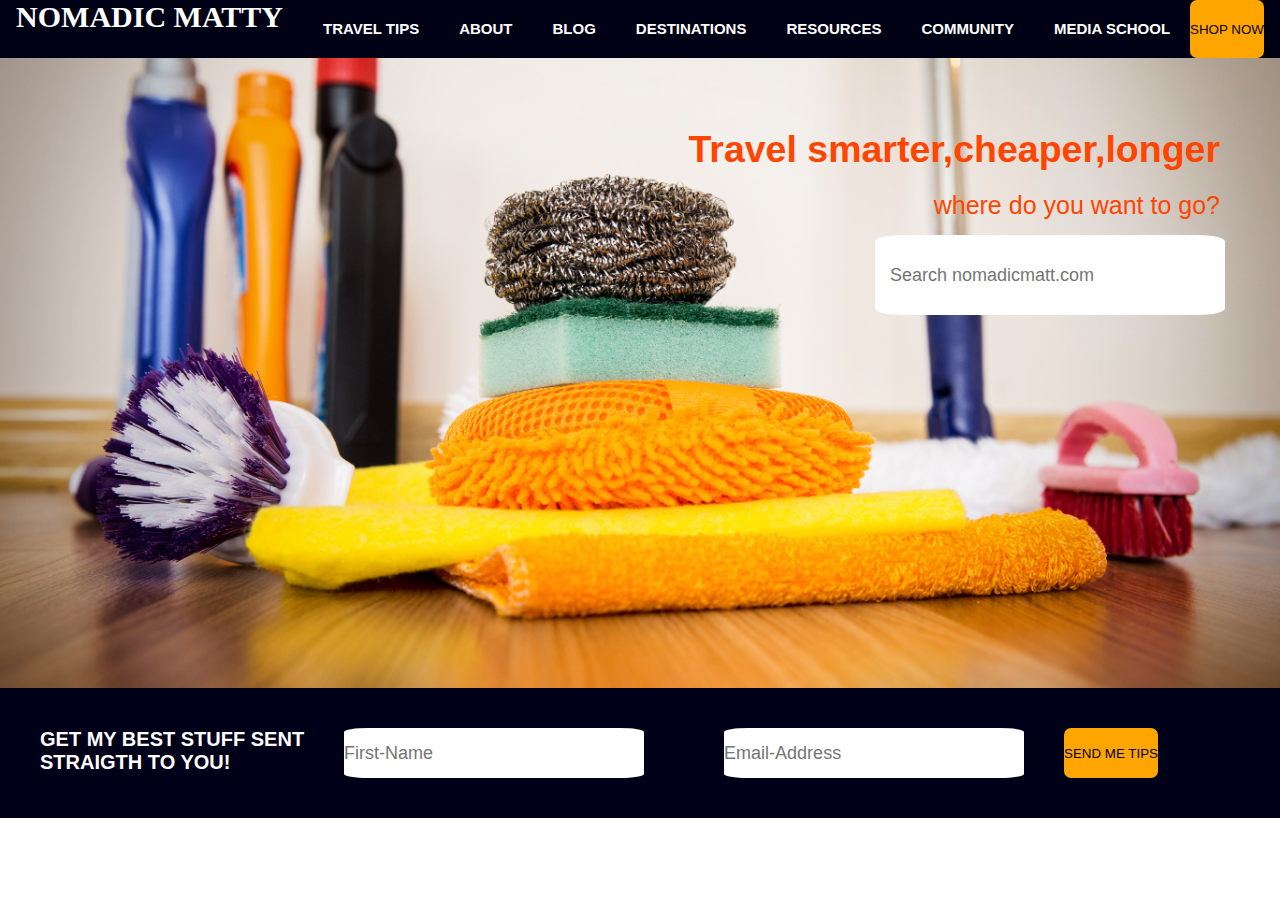
<file: index.html>
<!DOCTYPE html>
<html>
    <head>
        <title>fr</title>
        <link rel="stylesheet" href="common.css">
    
        <body>
            <!-- navigational elements -->
             <nav class="icon">
                <h1>NOMADIC MATTY</h1>
                <ul class="menu">
                    <li><a href="">TRAVEL TIPS</a></li>
                    <li><a href="">ABOUT</a></li>
                    <li><a href="">BLOG</a></li>
                    <li><a href="">DESTINATIONS</a></li>
                    <li><a href="">RESOURCES</a></li>
                    <li><a href="">COMMUNITY</a></li>
                    <li><a href="">MEDIA SCHOOL</a></li>
                </ul><button>SHOP NOW</button>

             </nav>
             <div class="main">
                <h2>Travel smarter,cheaper,longer</h2>
                <p>where do you want to go?</p>
                <div class="search-bar">
                    <input type="text" class="search-bar" placeholder="Search nomadicmatt.com">
                </div>
             </div>
             <footer>
                    <form action="">
                        <h3>GET MY BEST STUFF SENT <br>STRAIGTH TO YOU!
                        <input type="name" placeholder="First-Name" >
                        <input type="email" name="Email" id="" placeholder="Email-Address">
                        <button>SEND ME TIPS</button>
                    </form>
             </footer>
        </body>
            
    
</html>
</file>
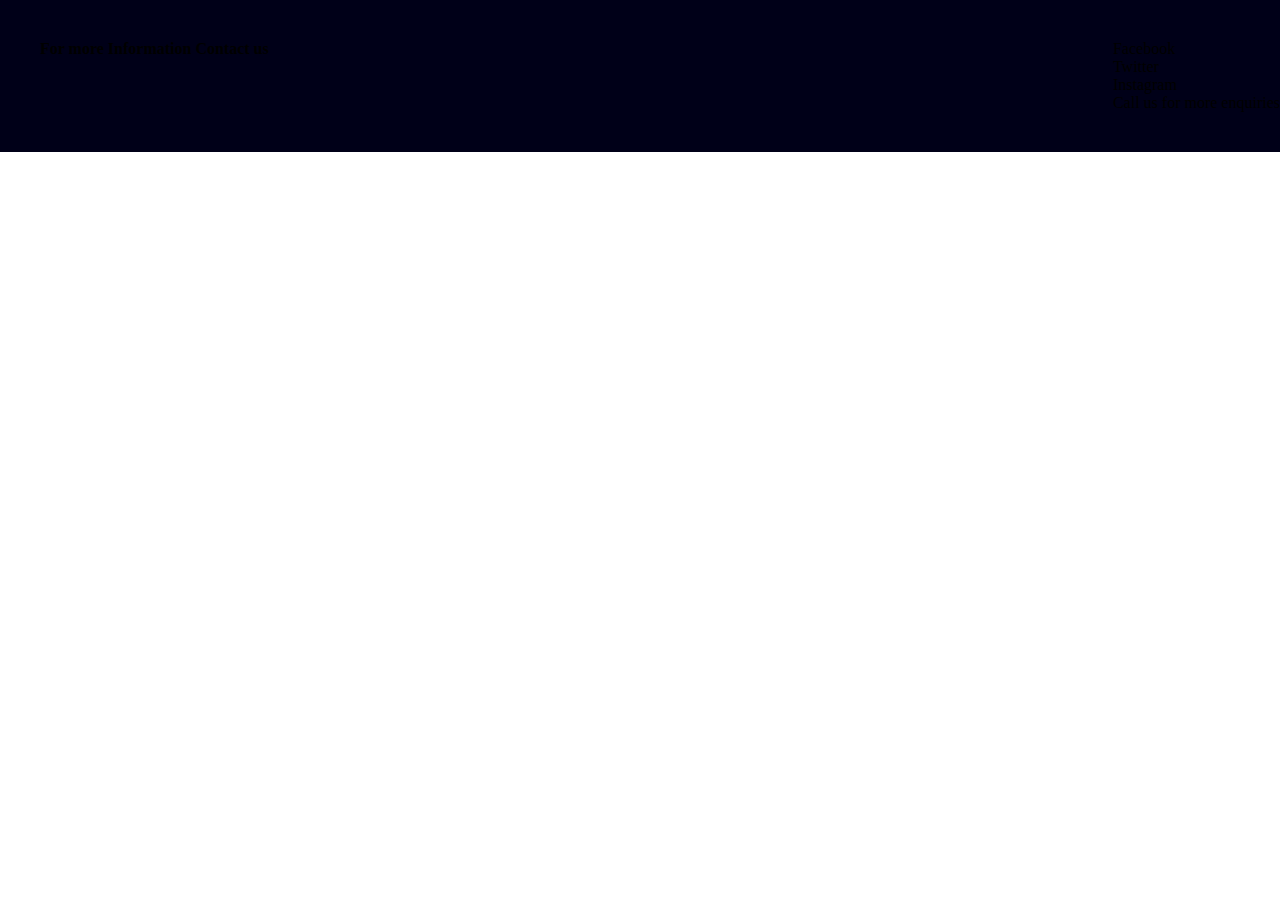
<file: get it .html>
<!DOCTYPE html>
<html>
    <head>
        <link rel="stylesheet" href="common.css">
        <title>Document</title>
    </head>
    <body>
        <footer>
            <h4>For more Information Contact us <br>
            </h4>
            <ul>
                <li>Facebook</li>
                <li>Twitter</li>
                <li>Instagram</li>
                <li>Call us for more enquiries</li>
            </ul>
        </footer>
    </body>
</html>
</file>
<file: common.css>
*{
    margin: 0;
    padding: 0;
}
.icon{
    background-color: rgb(1, 1, 22);
    color: white;
    font-size: 15px;
    display: flex;
    justify-content: center;
    
}
ul li{
    list-style: none;
    margin-left: 40px;
    
}
.menu{
    display: flex;
    justify-content: flex-end;
    padding-right: 20px;
    padding-bottom: 20px;
    padding-top: 20px;
}
ul li a{
    text-decoration: none;
    color: white;
    font-family: arial;
    font-weight: bold;
    transition: 0.4s ease-in-out;
}
ul li a:hover{
    color: blue;
}
.main{
    width: 100%;
    background:url(wow.jpg);
    background-position: center;
    background-size: cover;
    height: 70vh;
}
.main{
    font-size: 25px;
    font-family: Impact, sans-serif;
    color:orangered ;
    
   
}
h2{
    text-align: right;
    padding-right: 60px;
    padding-top: 70px;
}
p{
    text-align: right;
    padding-right: 60px;
    margin-top: 20px;
}
.search-bar{
    width: 50%;
    padding: 15px;
    font-size: 18px;
    border: none;
    float: right;
}
    
.description{
    color: rgb(236, 234, 234);
    text-align: right;

}
input{
   width: 300px;
   height: 50px;
   margin-left: 40px;
   margin-right: 40px;
   border-radius: 8%;
   border: none;
   font-size: 18px;
}
footer{
    padding-left: 40px;
    display: flex;
    justify-content: space-between;
    padding-top: 40px;
    padding-bottom: 40px;
    background-color: rgb(0, 0, 24);
}
h3{
    display: flex;
    justify-content: space-between;
    font-family: Arial;
    color: white;
    font-size: 20px;
}
button{
    box-sizing: 7px;
   border-radius: 7px;
    background-color: orange;
    color:black;
    border: none;
}
/* responsiveness */
@media(max-width:780px){
    .search-bar{
        display: flex;
        justify-content: center;
        width:100% ; 
    } 
    .menu{
       flex-direction: column;
}
.ul li a{
   display: flex;
   align-items: flex-start;
}
}
</file>
